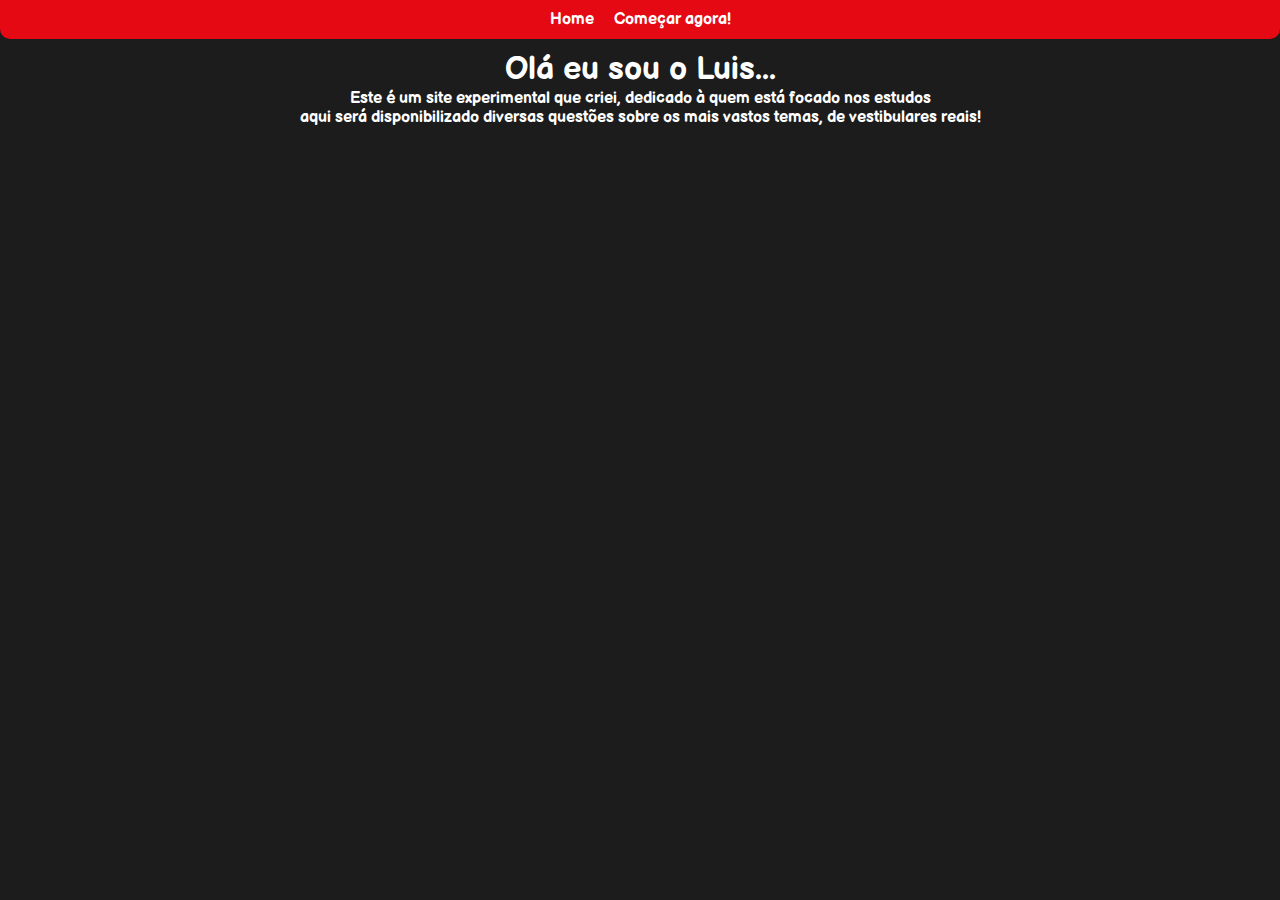
<file: index.html>
<!DOCTYPE html>
<html lang="pt-br">
<head>
    <meta charset="UTF-8">
    <meta http-equiv="X-UA-Compatible" content="IE=edge">
    <meta name="viewport" content="width=device-width, initial-scale=1.0">
    <title>MegaProva</title>
    <link rel="stylesheet" href="css/default.css">
    <style>
@font-face {
        font-family: 'BalsamiqSansBold';
        src: url('Fontes/BalsamiqSansBold.ttf') format('truetype');
    }

    .centered-text {
        text-align: center;
        margin-top: 50px;
        font-family: 'BalsamiqSansBold', Arial, sans-serif;
    }
    </style>
</head>
    <link rel="icon" type="image/x-icon" href="megaprova.png">
<body>
    <header>
        <ul>
            <li><a href="index.html">Home</a></li>
            <li><a href="questoes.html">Começar agora!</a></li>
        </ul>
    </header>
    <div class="centered-text">
        <h1>Olá eu sou o Luis...</h1>
        <p>Este é um site experimental que criei, dedicado à quem está focado nos estudos</p>
        <p>aqui será disponibilizado diversas questões sobre os mais vastos temas, de vestibulares reais!</p>
    </div>

</body>
</html>
</file>
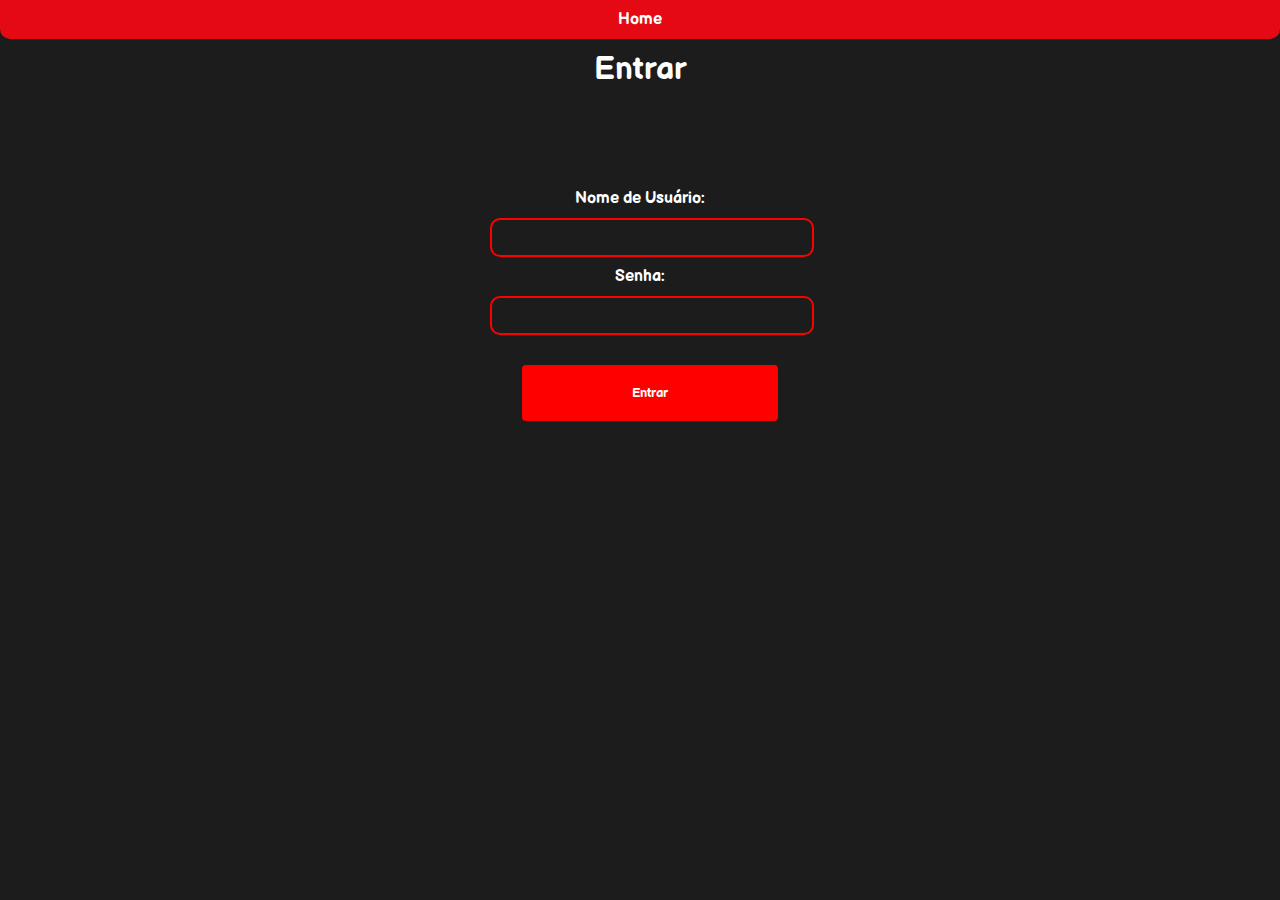
<file: entrar.html>
<!DOCTYPE html>
<html lang="pt-br">
<head>
    <meta charset="UTF-8">
    <meta http-equiv="X-UA-Compatible" content="IE-edge">
    <meta name="viewport" content="width=device-width, initial-scale=1.0">
    <title>MegaProva - Login</title>
    <link rel="stylesheet" href="css/default.css">
    <style>
        @font-face {
            font-family: 'BalsamiqSansBold';
            src: url('Fontes/BalsamiqSansBold.ttf') format('truetype');
        }
        .centered-text {
            text-align: center;
            margin-top: 50px;
            font-family: 'BalsamiqSansBold', Arial, sans-serif;
        }
        body {
            font-family: 'BalsamiqSansBold', Arial, sans-serif;
            justify-content: center;
            align-items: center;
        }
        h1 {
            margin-bottom: 100px;
        }
        form {
            width: 300px;
            margin: 0 auto;
            text-align: center;
            justify-content: center;
        }
        input {
            display: block;
            margin: 10px auto;
            text-align: left;
            width: 100%;
            background-color: #1c1c1c;
            color: #fff;
            border: 2px solid #ff0000;
            border-radius: 10px;
            padding: 10px;
        }
        .button-container {
            display: flex;
            justify-content: center; /* Centralize o botão horizontalmente */
            margin-left: 20px
        }
        .button {
            background-color: #ff0000;
            color: #FFFFFF;
            padding: 20px 110px;
            border: none;
            border-radius: 4px;
            margin: 20px;
            cursor: pointer;
            font-family: 'BalsamiqSansBold', Arial, sans-serif;
            text-align: center;
        }
        .button:hover {
            background-color: rgba(147, 17, 0, 0.637);
        }
    </style>
</head>
<body>
    <header>
        <ul>
            <li><a href="index.html">Home</a></li>
        </ul>
    </header>
    <h1 class="centered-text">Entrar</h1>
    <form id="login-form">
        <label for="username">Nome de Usuário:</label>
        <input type="text" id="username" name="username" required>
        
        <label for="password">Senha:</label>
        <input type="password" id="password" name="password" required>
        <div class="button-container">
            <button type="submit" class="button">Entrar</button>
        </div>
    </form>

    <script>
        document.getElementById("login-form").addEventListener("submit", function (e) {
            e.preventDefault();

            var username = document.getElementById("username").value;
            var password = document.getElementById("password").value;

            var existingUsers = JSON.parse(localStorage.getItem("users")) || [];
            var loggedInUser = existingUsers.find(function (user) {
                return user.username === username && user.password === password;
            });

            if (loggedInUser) {
                alert("Login bem-sucedido! Bem-vindo, " + username + "!");
            } else {
                alert("Credenciais incorretas. Tente novamente.");
            }

            document.getElementById("username").value = "";
            document.getElementById("password").value = "";
        });
    </script>
</body>
</html>
</file>
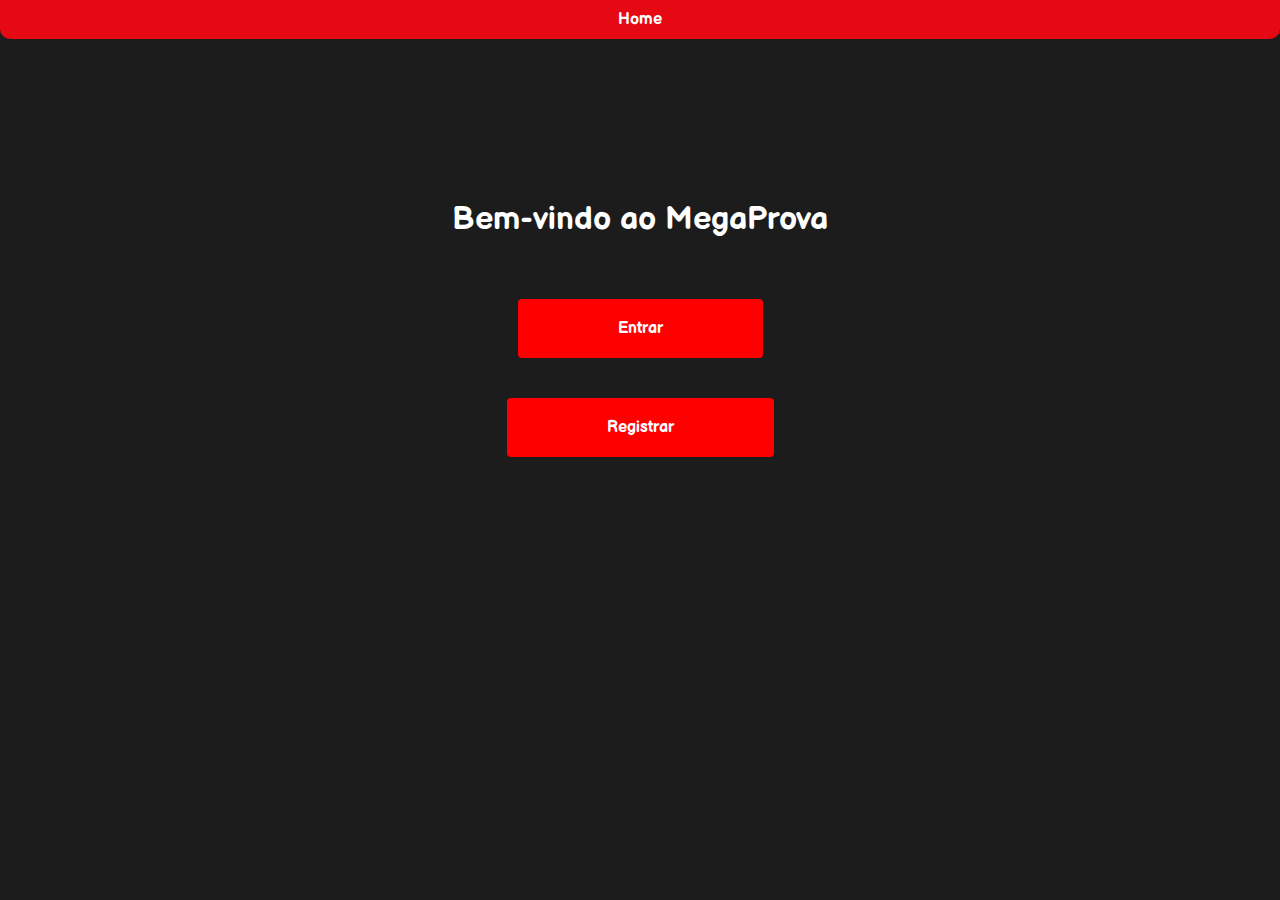
<file: login.html>
<!DOCTYPE html>
<html lang="pt-br">
<head>
    <meta charset="UTF-8">
    <meta http-equiv="X-UA-Compatible" content="IE=edge">
    <meta name="viewport" content="width=device-width, initial-scale=1.0">
    <title>MegaProva</title>
    <link rel="stylesheet" href="css/default.css">
    <style>
@font-face {
            font-family: 'BalsamiqSansBold';
            src: url('Fontes/BalsamiqSansBold.ttf') format('truetype');
}
        .centered-text {
            text-align: center;
            margin-top: 200px;
            font-family: 'BalsamiqSansBold', Arial, sans-serif;
        }

        .centered-buttons {
            display: flex;
            flex-direction: column;
            align-items: center;
            margin-top: 40px;
            font-family: 'BalsamiqSansBold', Arial, sans-serif;
        }

        .button {
            background-color: #ff0000;
            color: #FFFFFF;
            padding: 20px 100px;
            border: none;
            border-radius: 4px;
            margin: 20px;
            cursor: pointer;
            font-family: 'BalsamiqSansBold', Arial, sans-serif;
        }

        .button:hover {
            background-color: rgba(147, 17, 0, 0.637);
        }
    </style>
</head>
<body>
    <header>
        <ul>
            <li><a href="index.html">Home</a></li>
        </ul>
    </header>
    <div class="centered-text">
        <h1>Bem-vindo ao MegaProva</h1>
    </div>
    
    <div class="centered-buttons">
        <a class="button" href="entrar.html">Entrar</a>
        <a class="button" href="registrar.html">Registrar</a>
    </div>
</body>
</html>
</file>
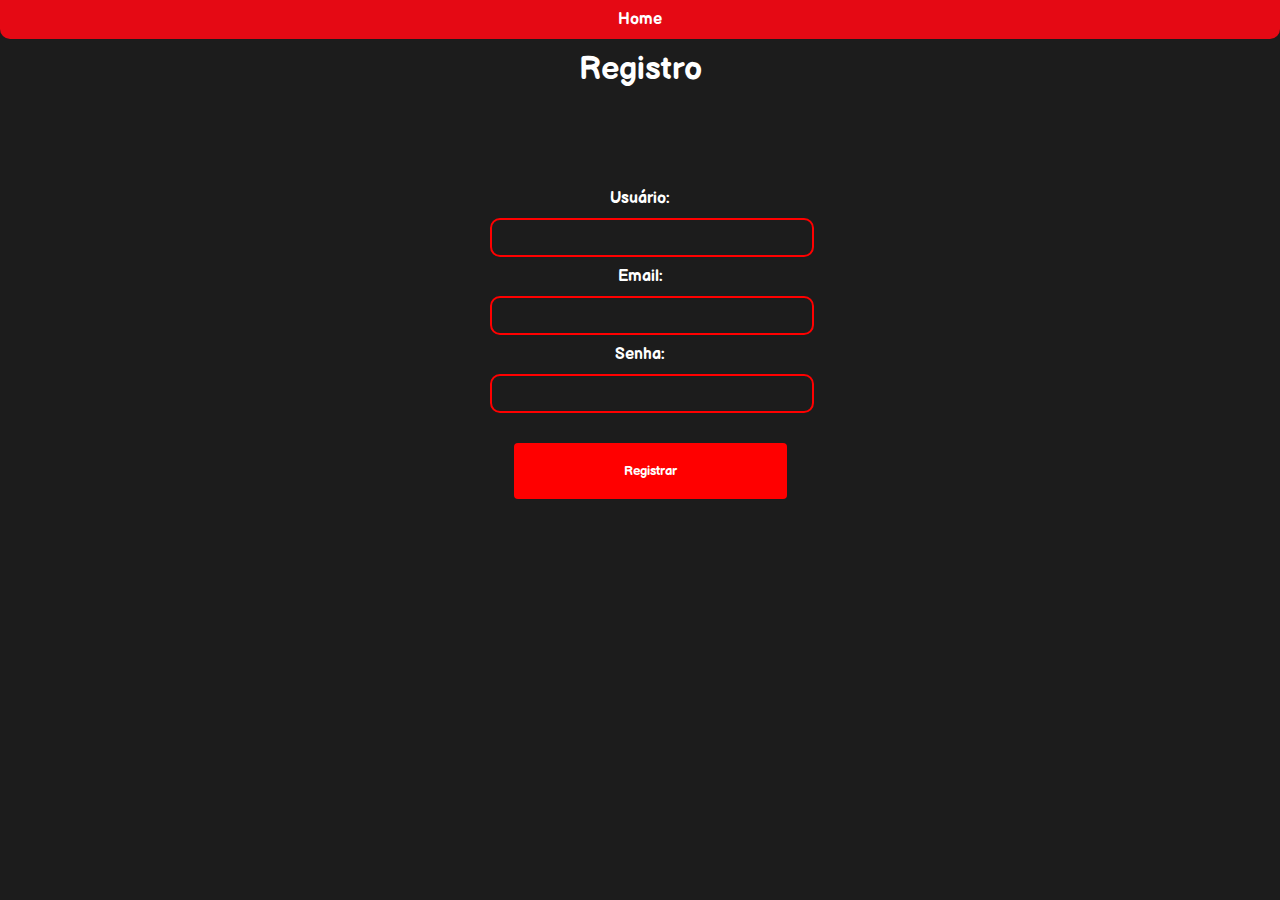
<file: registrar.html>
<!DOCTYPE html>
<html lang="pt-br">
<head>
    <meta charset="UTF-8">
    <meta http-equiv="X-UA-Compatible" content="IE=edge">
    <meta name="viewport" content="width=device-width, initial-scale=1.0">
    <title>MegaProva - Registro</title>
    <link rel="stylesheet" href="css/default.css">
    <style>
        @font-face {
            font-family: 'BalsamiqSansBold';
            src: url('Fontes/BalsamiqSansBold.ttf') format('truetype');
        }
        .centered-text {
            text-align: center;
            margin-top: 50px;
            font-family: 'BalsamiqSansBold', Arial, sans-serif;
        }
        body {
            font-family: 'BalsamiqSansBold', Arial, sans-serif;
            justify-content: center;
            align-items: center;
        }
        h1 {
            margin-bottom: 100px;
        }
        form {
            width: 300px;
            margin: 0 auto;
            text-align: center;
            justify-content: center;
        }
        input {
            display: block;
            margin: 10px auto;
            text-align: left;
            width: 100%;
            background-color: #1c1c1c;
            color: #fff;
            border: 2px solid #ff0000;
            border-radius: 10px;
            padding: 10px;
        }
        .button-container {
            display: flex;
            justify-content: center; /* Centralize o botão horizontalmente */
            margin-left: 20px
        }
        .button {
            background-color: #ff0000;
            color: #FFFFFF;
            padding: 20px 110px;
            border: none;
            border-radius: 4px;
            margin: 20px;
            cursor: pointer;
            font-family: 'BalsamiqSansBold', Arial, sans-serif;
        }
        .button:hover {
            background-color: rgba(147, 17, 0, 0.637);
        }
    </style>
</head>
<body>
    <header>
        <ul>
            <li><a href="index.html">Home</a></li>
        </ul>
    </header>
    <h1 class="centered-text">Registro</h1>
    <form id="registration-form">
        <label for="username">Usuário:</label>
        <input type="text" id="username" name="username" required>
        
        <label for="email">Email:</label>
        <input type="email" id="email" name="email" required>
        
        <label for="password">Senha:</label>
        <input type="password" id="password" name="password" required>

        <div class="button-container">
            <button type="submit" class="button">Registrar</button>
        </div>
    </form>

    <script>
        document.getElementById("registration-form").addEventListener("submit", function (e) {
            e.preventDefault();
            
            var username = document.getElementById("username").value;
            var email = document.getElementById("email").value;
            var password = document.getElementById("password").value;
            var user = {
                username: username,
                email: email,
                password: password
            };

            var existingUsers = JSON.parse(localStorage.getItem("users")) || [];

            existingUsers.push(user);

            localStorage.setItem("users", JSON.stringify(existingUsers));

            alert("Registro concluído com sucesso!");

            document.getElementById("username").value = "";
            document.getElementById("email").value = "";
            document.getElementById("password").value = "";
        });
    </script>
</body>
</html>
</file>
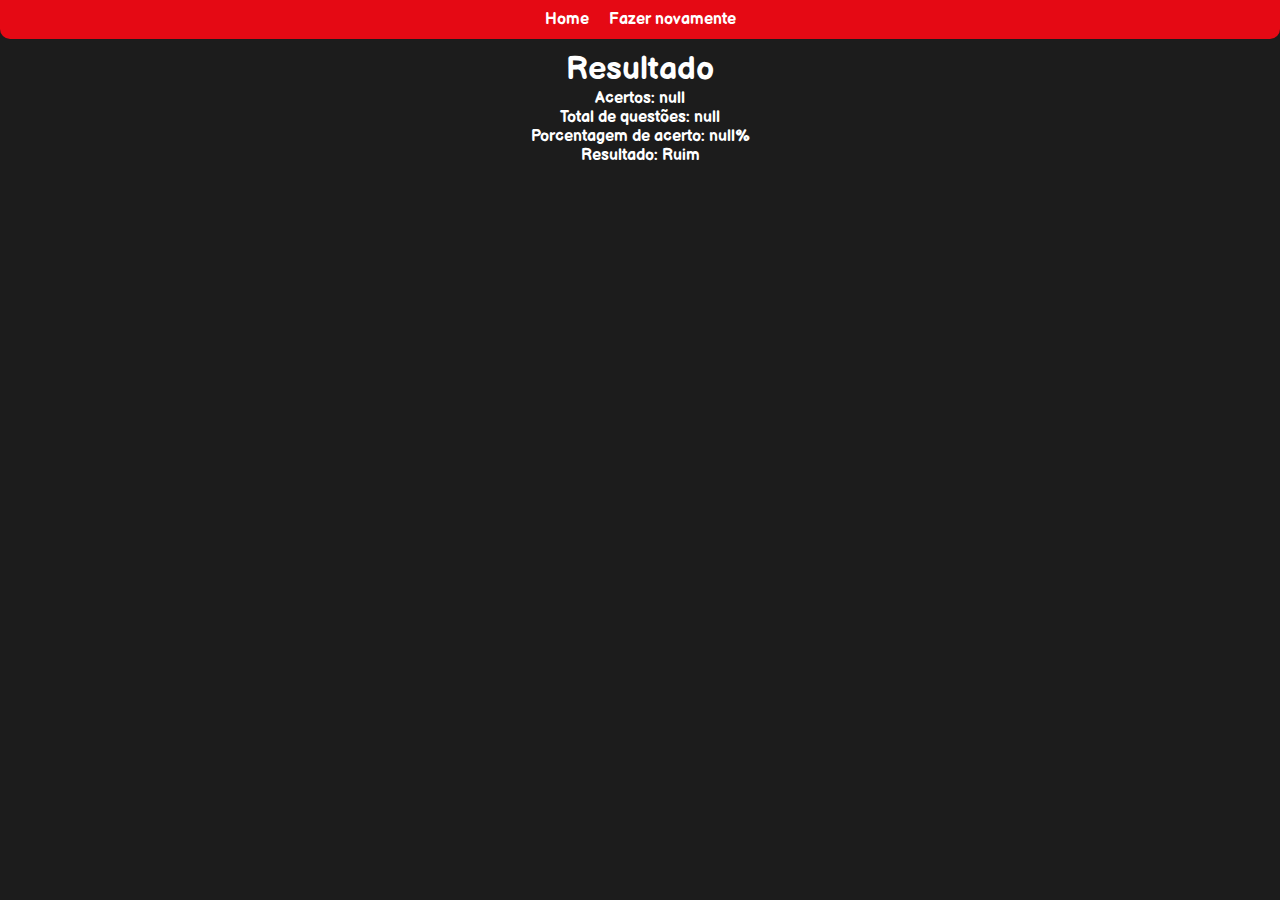
<file: resultado.html>
<!DOCTYPE html>
<html lang="pt-br">
<head>
    <meta charset="UTF-8">
    <meta http-equiv="X-UA-Compatible" content="IE=edge">
    <meta name="viewport" content="width=device-width, initial-scale=1.0">
    <title>Resultado</title>
    <link rel="stylesheet" href="css/default.css">
    <style>
        @font-face {
            font-family: 'BalsamiqSansBold';
            src: url('Fontes/BalsamiqSansBold.ttf') format('truetype');
        }

        .centered-text {
            text-align: center;
            margin-top: 50px;
            font-family: 'BalsamiqSansBold', Arial, sans-serif;
        }
    </style>
</head>
    <link rel="icon" type="image/x-icon" href="megaprova.png">
<body>
    <header>
        <ul>
            <li><a href="index.html">Home</a></li>
            <li><a href="questoes.html">Fazer novamente</a></li>
        </ul>
    </header>
    <div class="centered-text">
        <h1>Resultado</h1>
        <div id="result-info">
            <p id="acertos">Acertos: </p>
            <p id="total-questoes">Total de questões: </p>
            <p id="porcentagem-acerto">Porcentagem de acerto: </p>
            <p id="resultado">Resultado: </p>
        </div>
    </div>

    <script>
        function getUrlParams() {
            const params = new URLSearchParams(location.search);
            return {
                correct: params.get("correct"),
                total: params.get("total"),
                percentage: params.get("percentage")
            };
        }

        function calcularResultado(percentage) {
            if (percentage >= 50) {
                return "Satisfatório";
            } else {
                return "Ruim";
            }
        }

        const params = getUrlParams();

        const acertos = document.getElementById("acertos");
        acertos.textContent += params.correct;

        const totalQuestoes = document.getElementById("total-questoes");
        totalQuestoes.textContent += params.total;

        const porcentagemAcerto = document.getElementById("porcentagem-acerto");
        porcentagemAcerto.textContent += params.percentage + "%";

        const resultado = document.getElementById("resultado");
        resultado.textContent += calcularResultado(parseFloat(params.percentage));

    </script>
</body>
</html>
</file>
<file: css/default.css>
@charset "UTF-8";

@font-face {
    font-family: 'BalsamiqSansBold';
    src: url('Fontes/BalsamiqSansBold.ttf') format('truetype');
}

body, h1, h2, p, ul, li {
    margin: 0;
    padding: 0;
}
body {
    font-family: 'BalsamiqSansBold', Arial, sans-serif;
    background-color: #1c1c1c;
    color: #fff;
}
header {
    background-color: #e50914;
    padding: 10px 0;
    border-radius: 0 0 10px 10px;
    text-align: center;
    position: fixed;
    top: 0;
    left: 0;
    right: 0;
    z-index: 1000;
}
ul {
    list-style: none;
    display: flex;
    justify-content: center;
}
li {
    margin-right: 0px;
}
a {
    text-decoration: none;
    color: #fff;
    padding: 5px 10px;
    border-radius: 5px;
    transition: background-color 0.3s ease;
}
a:hover {
    background-color: #fff;
    color: #e50914;
}
a#home {
    background-color: #fff;
    color: #e50914;
    border-radius: 0px;
}
</file>
